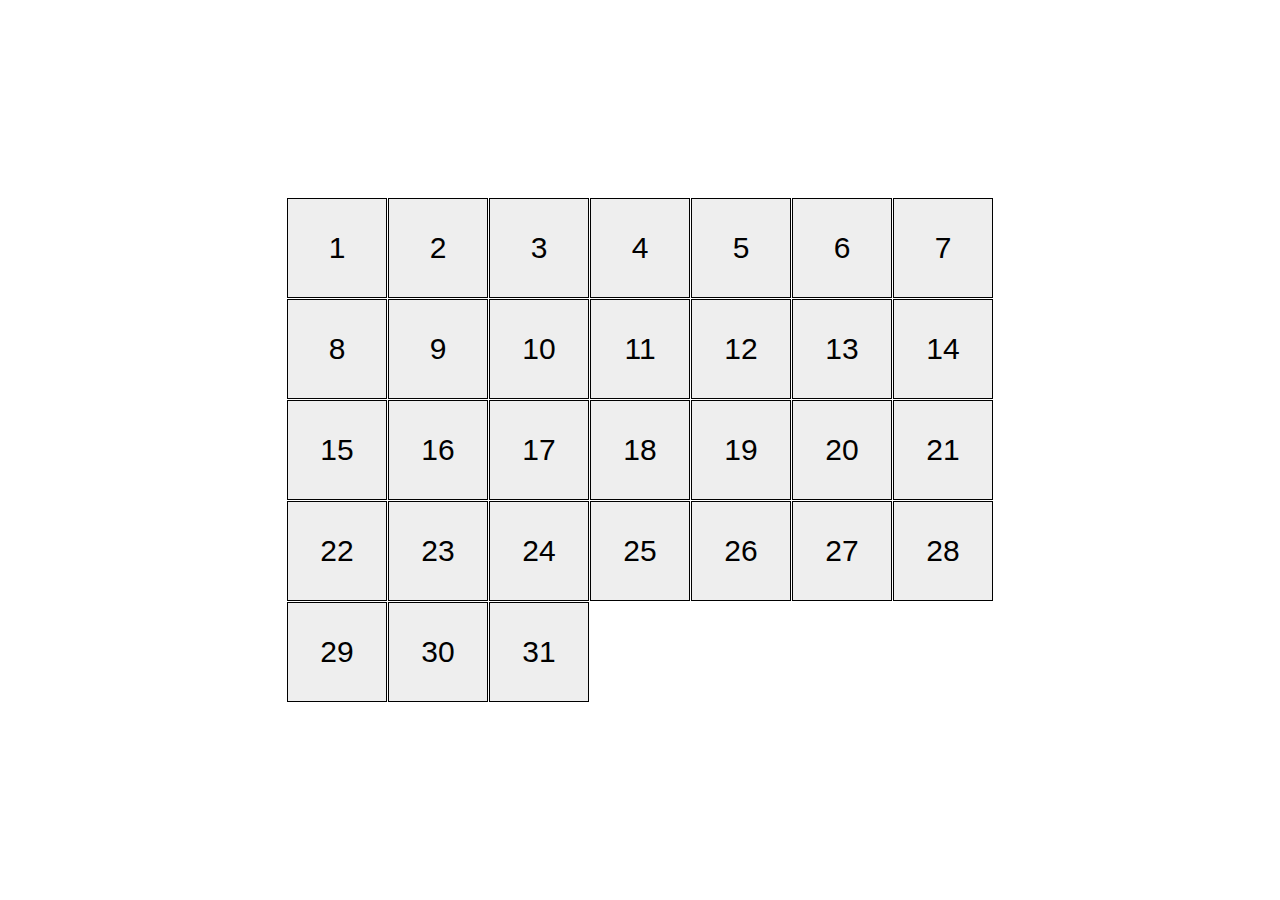
<file: index.html>
<!DOCTYPE html><html lang="en"><head><meta charset="UTF-8"><meta name="viewport" content="width=device-width, initial-scale=1.0"><title>Calendar</title><link rel="stylesheet" href="main.353bc72b.css"></head><body> <div class="calendar"> <div class="day"></div> <div class="day"></div> <div class="day"></div> <div class="day"></div> <div class="day"></div> <div class="day"></div> <div class="day"></div> <div class="day"></div> <div class="day"></div> <div class="day"></div> <div class="day"></div> <div class="day"></div> <div class="day"></div> <div class="day"></div> <div class="day"></div> <div class="day"></div> <div class="day"></div> <div class="day"></div> <div class="day"></div> <div class="day"></div> <div class="day"></div> <div class="day"></div> <div class="day"></div> <div class="day"></div> <div class="day"></div> <div class="day"></div> <div class="day"></div> <div class="day"></div> <div class="day"></div> <div class="day"></div> <div class="day"></div> </div>  </body></html>
</file>
<file: main.353bc72b.css>
*{box-sizing:border-box}body,html{height:100%}body{margin:0;display:flex}:root{--day-width:100px;--days-in-a-week:7;--gap:1px;--border:1px}.calendar{width:calc(var(--day-width)*var(--days-in-a-week) + (var(--days-in-a-week) - 1)*var(--gap));margin:auto;display:flex;flex-wrap:wrap;gap:var(--gap)}.day{background-color:#eee;height:var(--day-width);width:var(--day-width);border:var(--border) solid #000;font-family:Arial,Helvetica,sans-serif;font-size:30px;padding:10px;flex-grow:0;position:relative}.day:hover{background-color:pink;cursor:pointer;transform:translateY(-20px);animation-duration:.5s}.day:first-child:before{content:"1"}.day:first-child:before,.day:nth-child(2):before{position:absolute;inset:0;display:flex;justify-content:center;align-items:center}.day:nth-child(2):before{content:"2"}.day:nth-child(3):before{content:"3"}.day:nth-child(3):before,.day:nth-child(4):before{position:absolute;inset:0;display:flex;justify-content:center;align-items:center}.day:nth-child(4):before{content:"4"}.day:nth-child(5):before{content:"5"}.day:nth-child(5):before,.day:nth-child(6):before{position:absolute;inset:0;display:flex;justify-content:center;align-items:center}.day:nth-child(6):before{content:"6"}.day:nth-child(7):before{content:"7"}.day:nth-child(7):before,.day:nth-child(8):before{position:absolute;inset:0;display:flex;justify-content:center;align-items:center}.day:nth-child(8):before{content:"8"}.day:nth-child(9):before{content:"9"}.day:nth-child(9):before,.day:nth-child(10):before{position:absolute;inset:0;display:flex;justify-content:center;align-items:center}.day:nth-child(10):before{content:"10"}.day:nth-child(11):before{content:"11"}.day:nth-child(11):before,.day:nth-child(12):before{position:absolute;inset:0;display:flex;justify-content:center;align-items:center}.day:nth-child(12):before{content:"12"}.day:nth-child(13):before{content:"13"}.day:nth-child(13):before,.day:nth-child(14):before{position:absolute;inset:0;display:flex;justify-content:center;align-items:center}.day:nth-child(14):before{content:"14"}.day:nth-child(15):before{content:"15"}.day:nth-child(15):before,.day:nth-child(16):before{position:absolute;inset:0;display:flex;justify-content:center;align-items:center}.day:nth-child(16):before{content:"16"}.day:nth-child(17):before{content:"17"}.day:nth-child(17):before,.day:nth-child(18):before{position:absolute;inset:0;display:flex;justify-content:center;align-items:center}.day:nth-child(18):before{content:"18"}.day:nth-child(19):before{content:"19"}.day:nth-child(19):before,.day:nth-child(20):before{position:absolute;inset:0;display:flex;justify-content:center;align-items:center}.day:nth-child(20):before{content:"20"}.day:nth-child(21):before{content:"21"}.day:nth-child(21):before,.day:nth-child(22):before{position:absolute;inset:0;display:flex;justify-content:center;align-items:center}.day:nth-child(22):before{content:"22"}.day:nth-child(23):before{content:"23"}.day:nth-child(23):before,.day:nth-child(24):before{position:absolute;inset:0;display:flex;justify-content:center;align-items:center}.day:nth-child(24):before{content:"24"}.day:nth-child(25):before{content:"25"}.day:nth-child(25):before,.day:nth-child(26):before{position:absolute;inset:0;display:flex;justify-content:center;align-items:center}.day:nth-child(26):before{content:"26"}.day:nth-child(27):before{content:"27"}.day:nth-child(27):before,.day:nth-child(28):before{position:absolute;inset:0;display:flex;justify-content:center;align-items:center}.day:nth-child(28):before{content:"28"}.day:nth-child(29):before{content:"29"}.day:nth-child(29):before,.day:nth-child(30):before{position:absolute;inset:0;display:flex;justify-content:center;align-items:center}.day:nth-child(30):before{content:"30"}.day:nth-child(31):before{content:"31";position:absolute;inset:0;display:flex;justify-content:center;align-items:center}.start-day-fri .day:first-child,.start-day-mon .day:first-child,.start-day-sat .day:first-child,.start-day-sun .day:first-child,.start-day-thu .day:first-child,.start-day-tue .day:first-child,.start-day-wed .day:first-child{margin-left:calc(var(--day-width) + var(--gap))}.calendar-length-28 .day:nth-child(n+29),.calendar-length-29 .day:nth-child(n+30),.calendar-length-30 .day:nth-child(n+31){display:none}
/*# sourceMappingURL=main.353bc72b.css.map */
</file>
